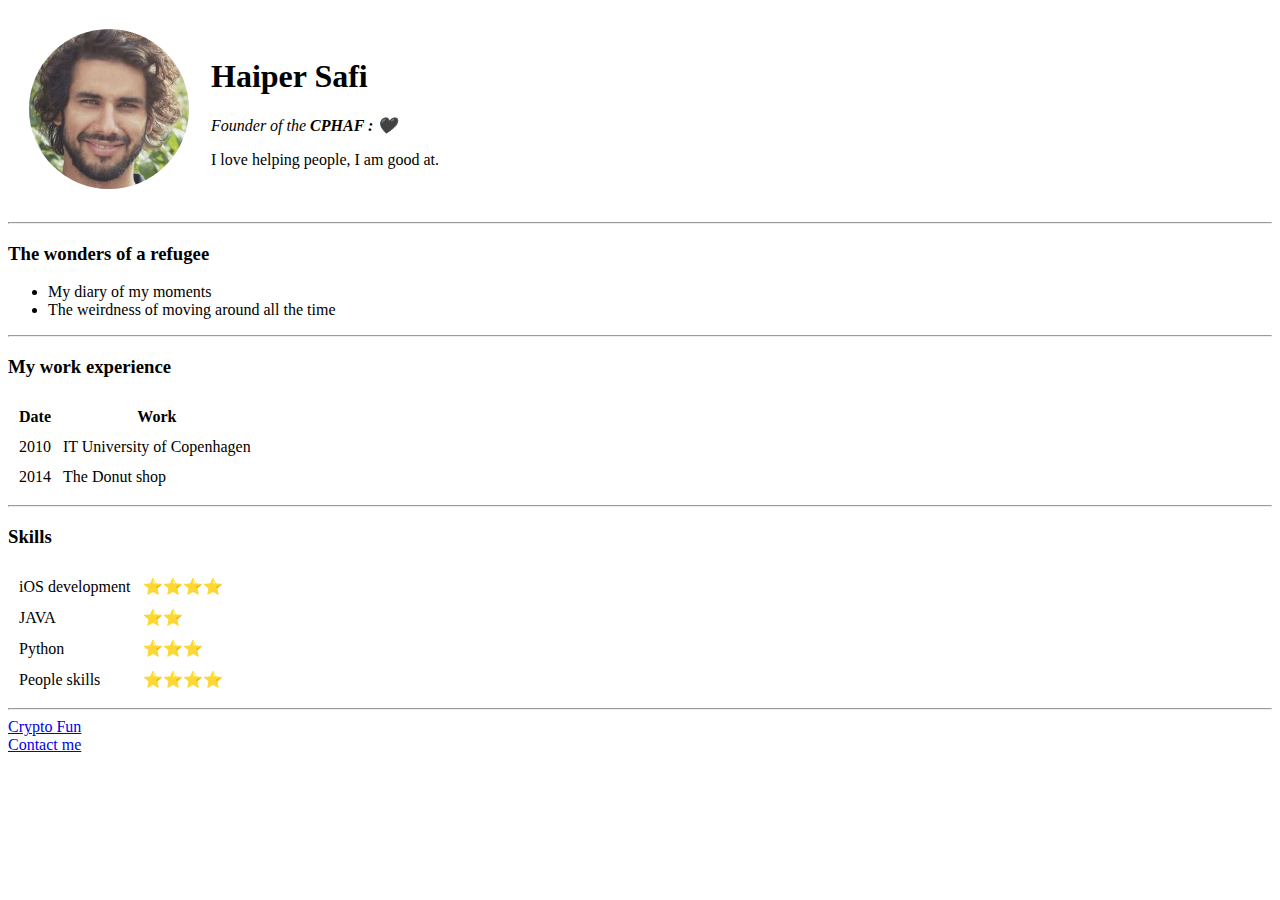
<file: index.html>
<!DOCTYPE html>
<html lang="en">

<head>
	<meta charset="UTF-8" />
	<meta name="viewport" content="width=device-width, initial-scale=1.0" />
	<title>Personal site</title>

</head>

<body>
	<table cellspacing="20">
		<tr>
			<td><img src="Images/circle-cropped.png" alt="profile picture"></td>
			<td>
				<h1>Haiper Safi</h1>
				<em> Founder of the <strong> CPHAF : &#x1F5A4;</strong> </em>
				<p>I love helping people, I am good at.</p>
			</td>
		</tr>

	</table>


	<hr />

	<h3>The wonders of a refugee</h3>
	<ul>
		<li>My diary of my moments</li>
		<li>The weirdness of moving around all the time</li>
	</ul>
	<hr>
	<h3>My work experience</h3>
	<table cellspacing="10">
		<thead>

			<tr>
				<th> Date</th>
				<th>Work</th>
			</tr>

			<td>2010</td>
			<td>IT University of Copenhagen</td>
			</tr>
			<tr>
				<td>2014</td>
				<td>The Donut shop</td>
			</tr>
	</table>
	<hr>
	<h3>Skills</h3>
	<table cellspacing="10">
		<tr>
			<td> iOS development </td>
			<td> ⭐⭐⭐⭐</td>
		</tr>
		<tr>
			<td>JAVA</td>
			<td>⭐⭐ </td>
		</tr>
		<tr>
			<td>Python</td>
			<td>⭐⭐⭐</td>
		</tr>
		<tr>
			<td>People skills</td>
			<td>⭐⭐⭐⭐ </td>
		</tr>
	</table>
	<hr>
	<a href="Crypto.html">Crypto Fun</a><br />
	<a href="Contact.html">Contact me</a>
</body>

</html>
</file>
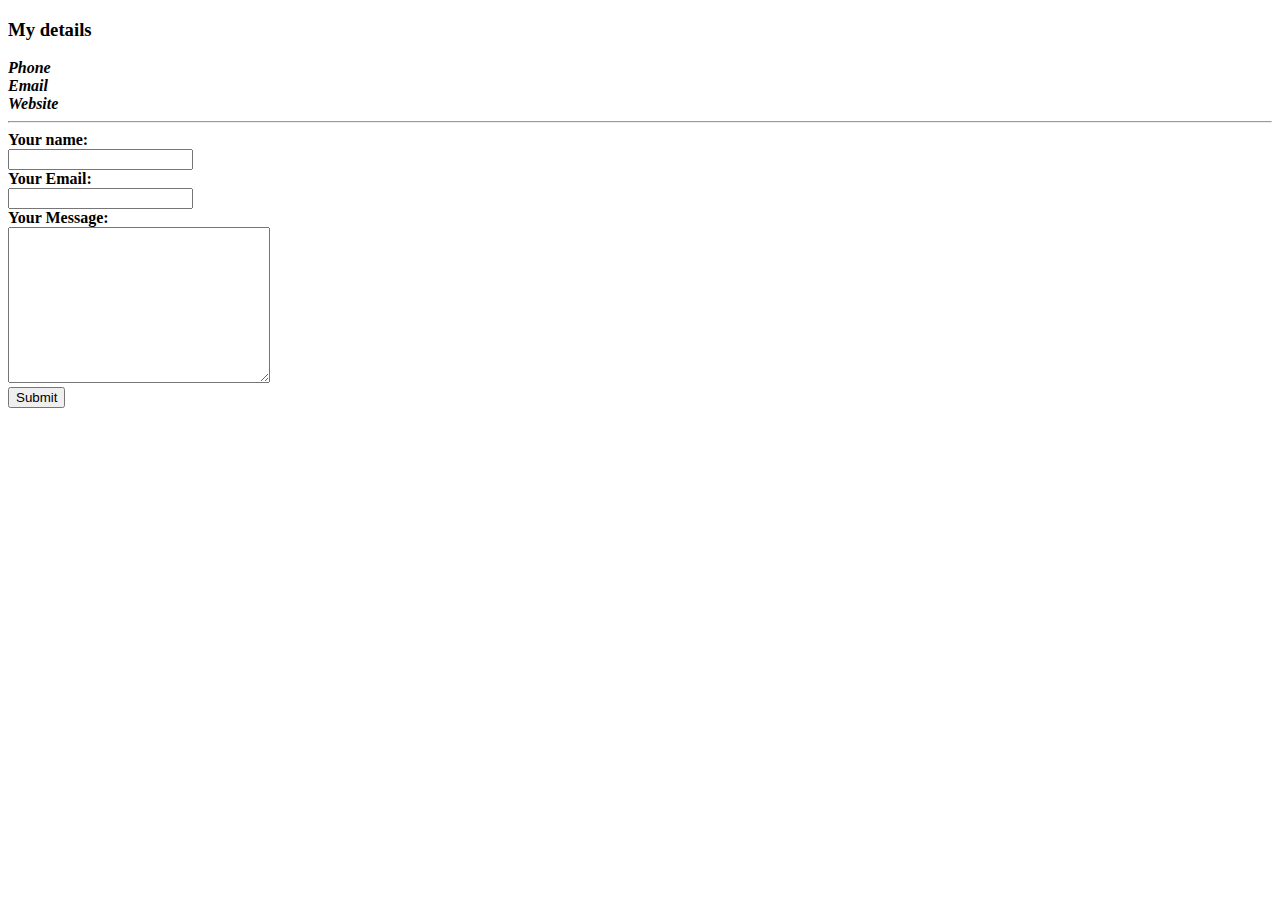
<file: Contact.html>
<!DOCTYPE html>
<html lang="en">

<head>
    <meta charset="UTF-8">
    <meta name="viewport" content="width=device-width, initial-scale=1.0">
    <title>Contact</title>
</head>

<body>
    <h3>My details</h3>
    <em><strong>Phone</em></strong><br>
    <em><strong>Email</em><strong><br>
        <em><strong>Website</em></strong><br>
    <hr>
    <form action="mailto:rookies.hyper@gmail.com" method="post" enctype="text/plain">
        <label>Your name:</label><br>
        <input type="text" name="YourName" value=""><br>
        <label>Your Email:</label> <br>
        <input type="email" name="YourEmail" id=""><br>
        <label>Your Message:</label><br>
        <textarea name="YourMessage" id="" cols="30" rows="10"></textarea><br>
        <input type="submit">

    </form>

</body>

</html>
</file>
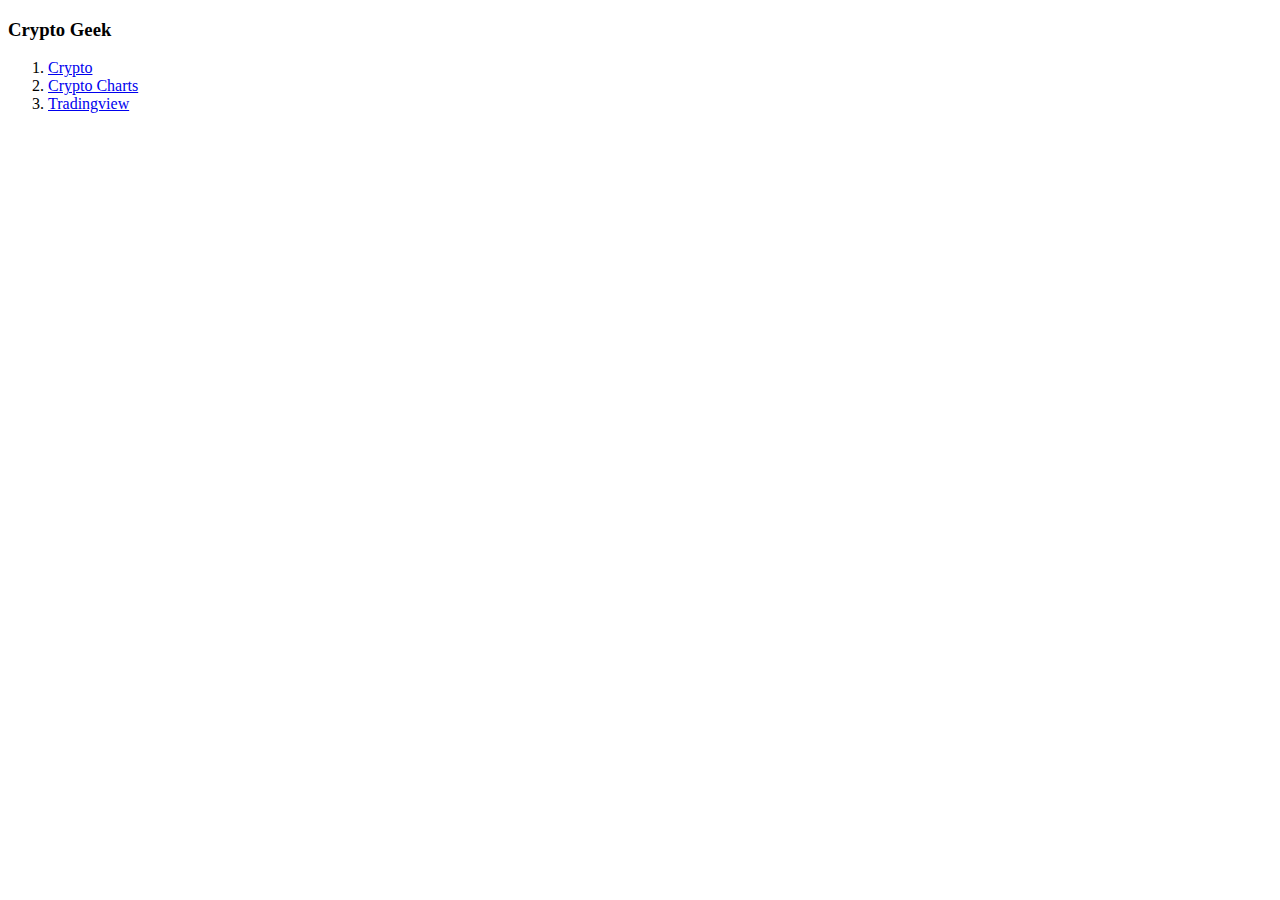
<file: Crypto.html>
<!DOCTYPE html>
<html lang="en">

<head>
	<meta charset="UTF-8" />
	<meta name="viewport" content="width=device-width, initial-scale=1.0" />
	<title>Crypto Fun</title>
</head>

<body>
	<h3>Crypto Geek</h3>
	<ol>
		<li>
			<a href="https://messari.io/article/the-yield-curve-cometh-why-fixed-rate-loans-in-crypto-matter">Crypto</a>
		</li>

		<li><a href="https://www.coingecko.com/en">Crypto Charts</a></li>
		<li>
			<a href="https://www.tradingview.com/chart/txzYRHVG/">Tradingview</a>
		</li>
	</ol>

</body>

</html>
</file>
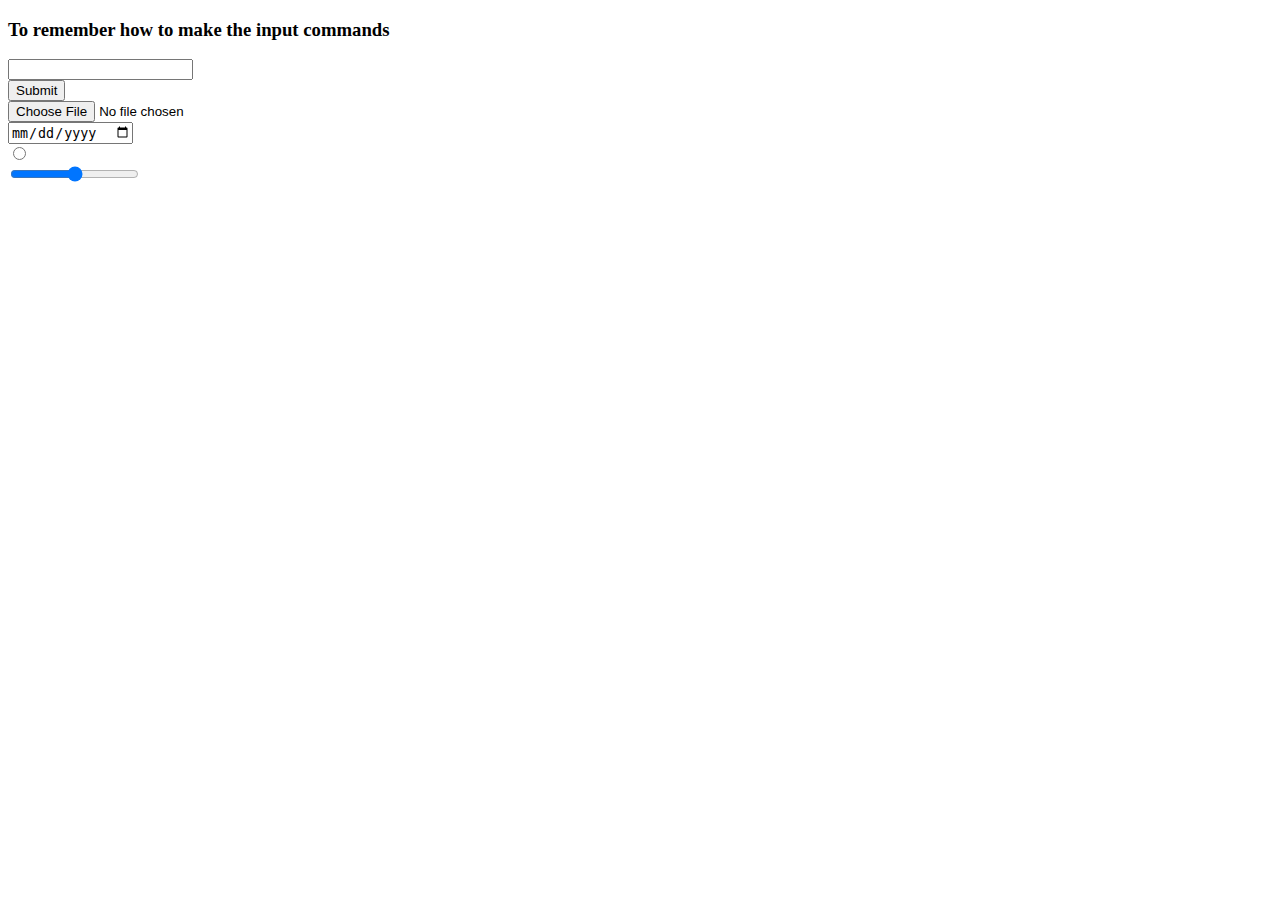
<file: input.html>
<!DOCTYPE html>
<html lang="en">

<head>
    <meta charset="UTF-8">
    <meta name="viewport" content="width=device-width, initial-scale=1.0">
    <title>Document</title>
</head>

<body>
    <h3>To remember how to make the input commands</h3>
    <form action="">
        <input type="text" name="" id=""><br>
        <input type="submit"><br>
        <input type="file" name="" id=""><br>
        <input type="date" name="" id=""><br>
        <input type="radio" name="" id=""><br>
        <input type="range" name="" id=""><br>



    </form>
</body>

</html>
</file>
